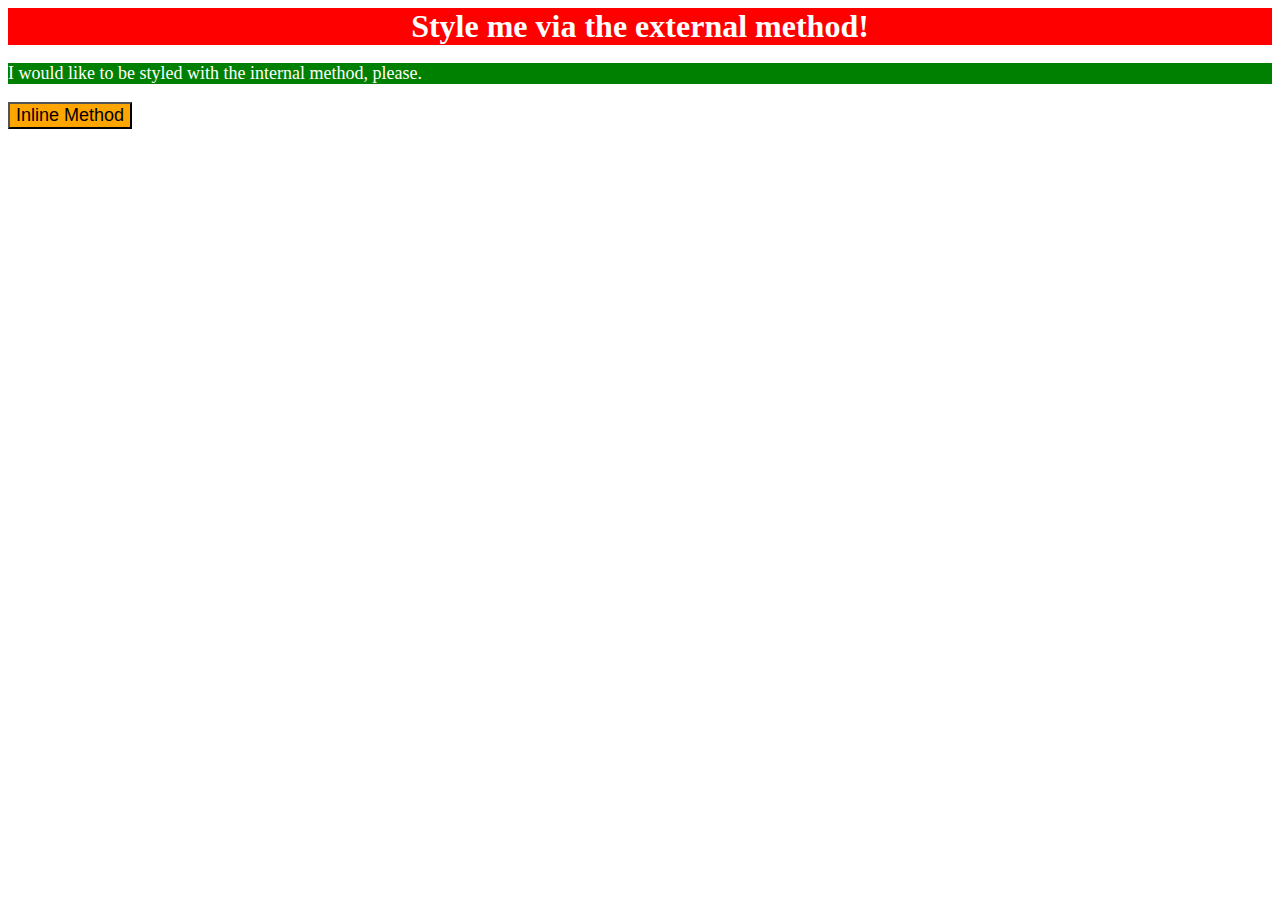
<file: foundations/intro-to-css/01-css-methods/index.html>
<!DOCTYPE html>
<html lang="en">
  <head>
    <meta charset="UTF-8">
    <meta http-equiv="X-UA-Compatible" content="IE=edge">
    <meta name="viewport" content="width=device-width, initial-scale=1.0">
    <title>Methods for Adding CSS</title>
    <link rel="stylesheet" href="style1.css">
    <style>
      p{
        background-color: green;
        color: white;
        font-size: 18px;
      }
    </style>
  </head>
  <body>
    <div>Style me via the external method!</div>
    <p>I would like to be styled with the internal method, please.</p>
    <button style="background-color: orange; font-size: 18px;">Inline Method</button>
  </body>
</html>
</file>
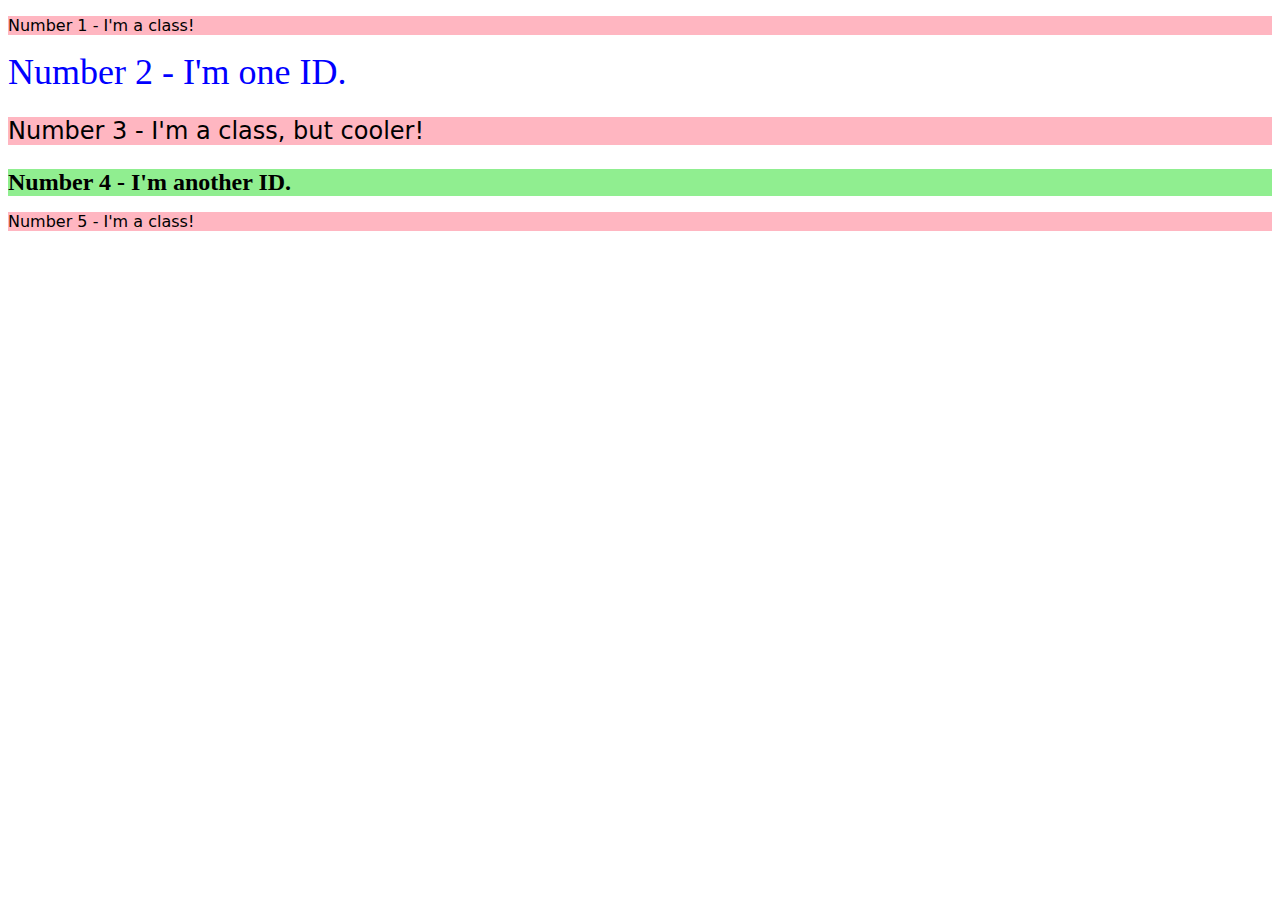
<file: foundations/intro-to-css/02-class-id-selectors/index.html>
<!DOCTYPE html>
<html lang="en">
  <head>
    <meta charset="UTF-8">
    <meta http-equiv="X-UA-Compatible" content="IE=edge">
    <meta name="viewport" content="width=device-width, initial-scale=1.0">
    <title>Class and ID Selectors</title>
    <link rel="stylesheet" href="style.css">
  </head>
  <body>
    <p>Number 1 - I'm a class!</p>
    <div class="value2">Number 2 - I'm one ID.</div>
    <p class="value3">Number 3 - I'm a class, but cooler!</p>
    <div id="value4">Number 4 - I'm another ID.</div>
    <p>Number 5 - I'm a class!</p>
  </body>
</html>
</file>
<file: foundations/intro-to-css/01-css-methods/style1.css>
div{
    background-color: red;
    color: white;
    font-size: 32px;
    text-align: center;
    font-weight: bold;
}
</file>
<file: foundations/intro-to-css/02-class-id-selectors/style.css>
p {
    background-color: #FFB6C1;
    font-family: "verdana","Dejavu Sans",sans-serif;
}

.value2 {
    color: rgb(0, 0, 255);
    font-size: 36px;
}

.value3 {
    font-size: 24px;
}

#value4 {
    background-color: #90ee90;
    font-size: 24px;
    font-weight: bold;
}
</file>
